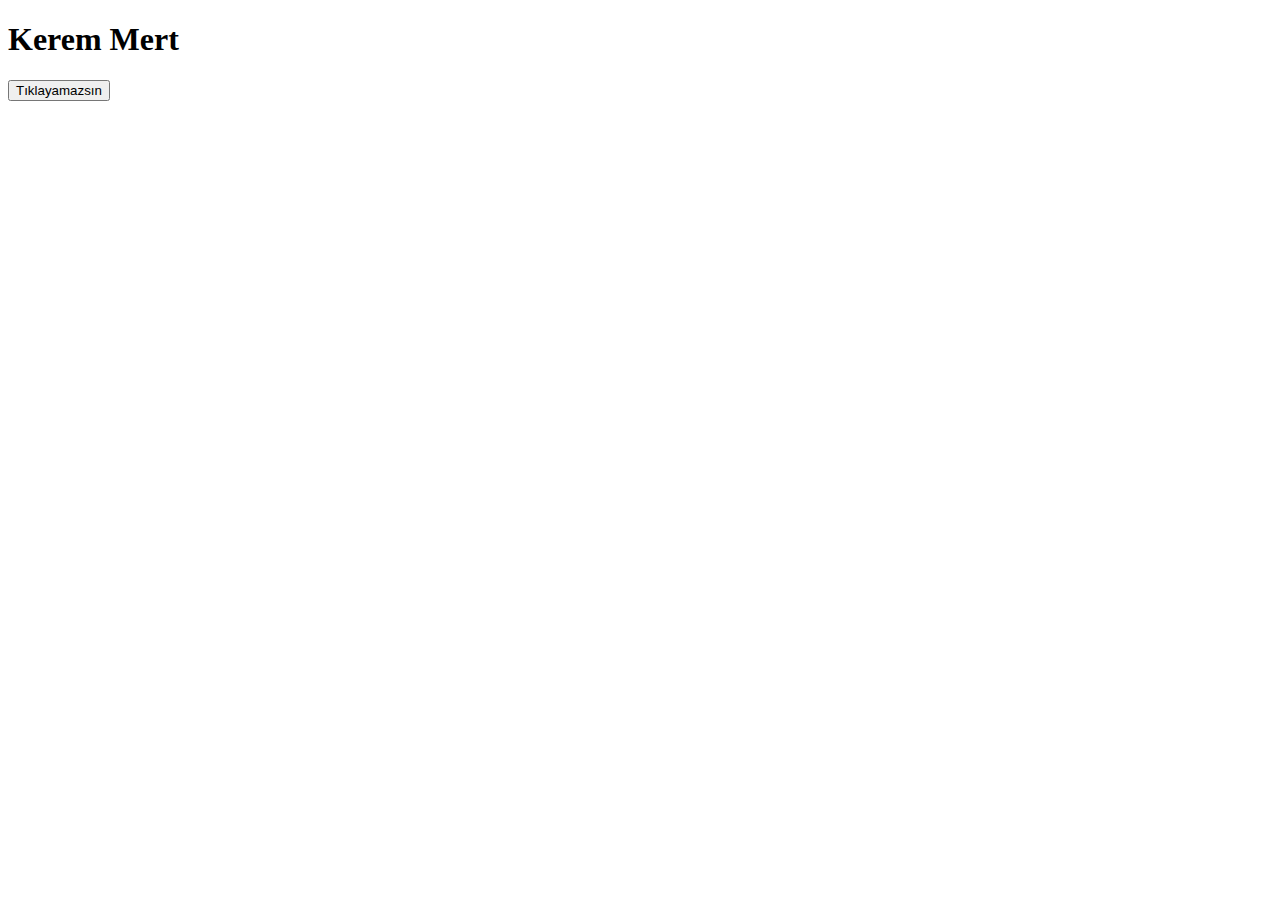
<file: escaping-button/index.html>
<!DOCTYPE html>
<html lang="tr">
<head>
    <meta charset="UTF-8">
    <meta http-equiv="X-UA-Compatible" content="IE=edge">
    <meta name="viewport" content="width=device-width, initial-scale=1.0">
    <title>Document</title>
</head>
<body>
    
    <h1>Kerem Mert</h1>
    <button id="buton">Tıklayamazsın</button>
    
    <script></script>
</body>
</html>
</file>
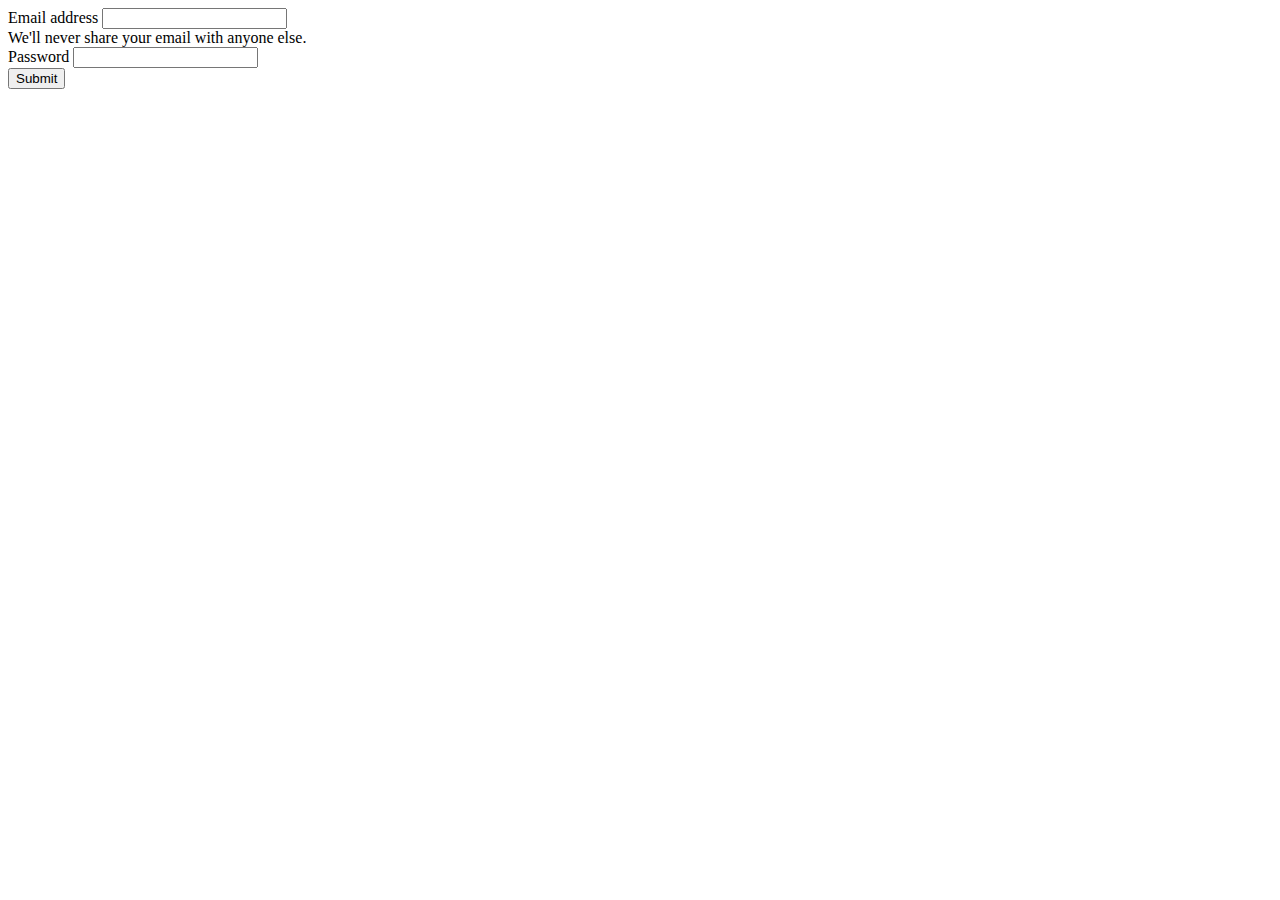
<file: form-1/index.html>
<!DOCTYPE html>
<html>
<head>
	<meta charset="utf-8">
	<meta name="viewport" content="width=device-width, initial-scale=1">
	<title>Form Example</title>
	<link href="https://cdn.jsdelivr.net/npm/bootstrap@5.3.0-alpha1/dist/css/bootstrap.min.css" rel="stylesheet" integrity="sha384-GLhlTQ8iRABdZLl6O3oVMWSktQOp6b7In1Zl3/Jr59b6EGGoI1aFkw7cmDA6j6gD" crossorigin="anonymous">
</head>
<body>

	<div id="alert" class="alert alert danger"></div>
	<div class="container">
		<form id="login">
		  <div class="mb-3">
		    <label for="exampleInputEmail1" class="form-label">Email address</label>
		    <input id="email" type="email" class="form-control" id="exampleInputEmail1" aria-describedby="emailHelp">
		    <div id="emailHelp" class="form-text">We'll never share your email with anyone else.</div>
		  </div>
		  <div class="mb-3">
		    <label for="exampleInputPassword1" class="form-label">Password</label>
		    <input id="password" type="password" class="form-control" id="exampleInputPassword1">
		  </div>
		  <button type="submit" class="btn btn-primary">Submit</button>
		</form>
	</div>


	<script src="main.js"></script>
</body>
</html>
</file>
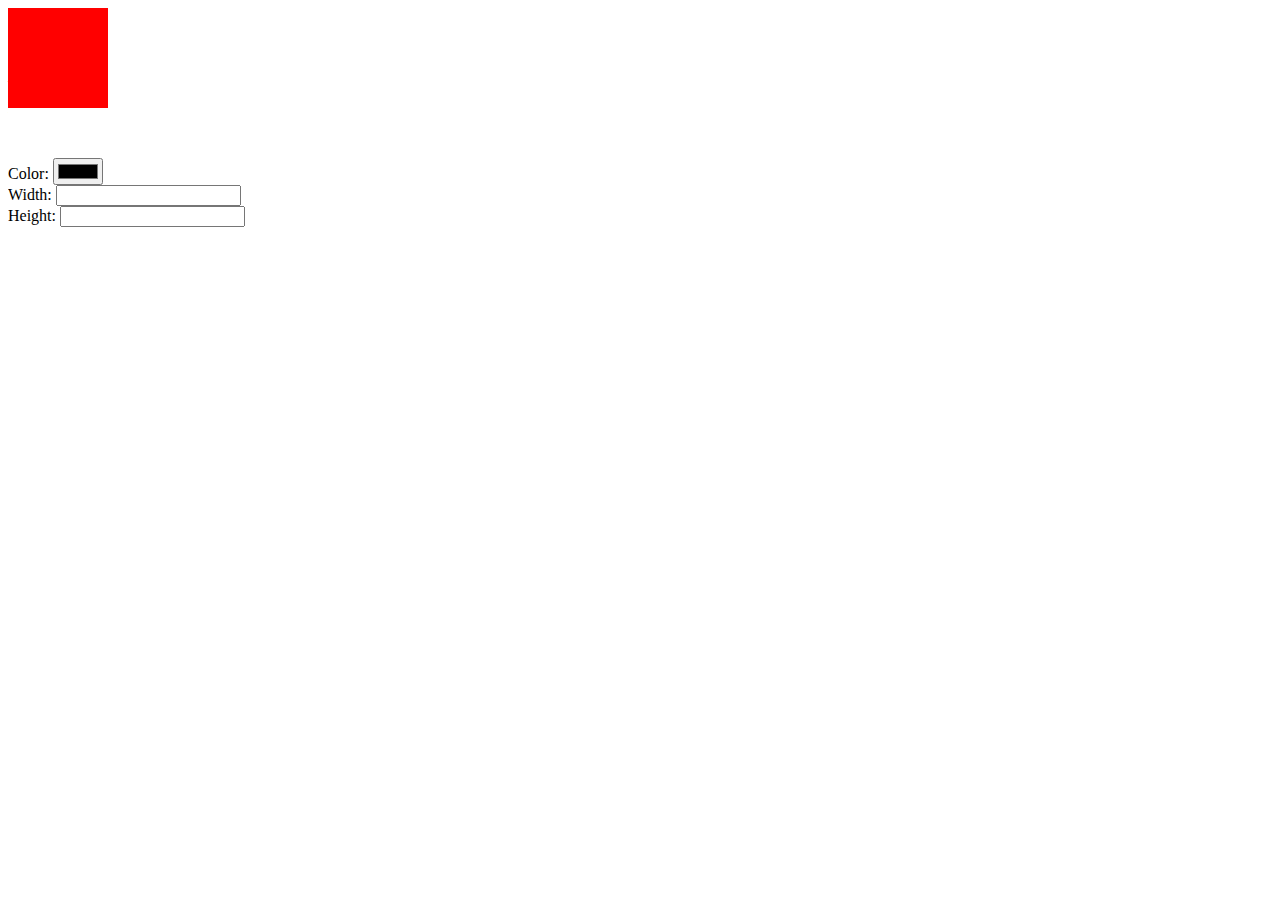
<file: kutuDuzenleme/index.html>
<!doctype html>
<html>
<head>
	<meta charset="utf-8">
	<title>Başlıksız Belge</title>
	<link rel="stylesheet" href="styles.css">
</head>

<body>
	
	
	<div id="box">
	</div>
	
	<form action="">
		<label for="color">Color:</label>
		<input onChange="colorChange()" id="color" type="color">
		<br>
		<label for="width">Width:</label>
		<input onkeyDown="widthChange()" id="width" type="number">
		<br>
		<label for="height">Height:</label>
		<input onkeyDown="heightChange()" id="height" type="number">
	</form>
	
	
	<script src="main.js"></script>
</body>
</html>
</file>
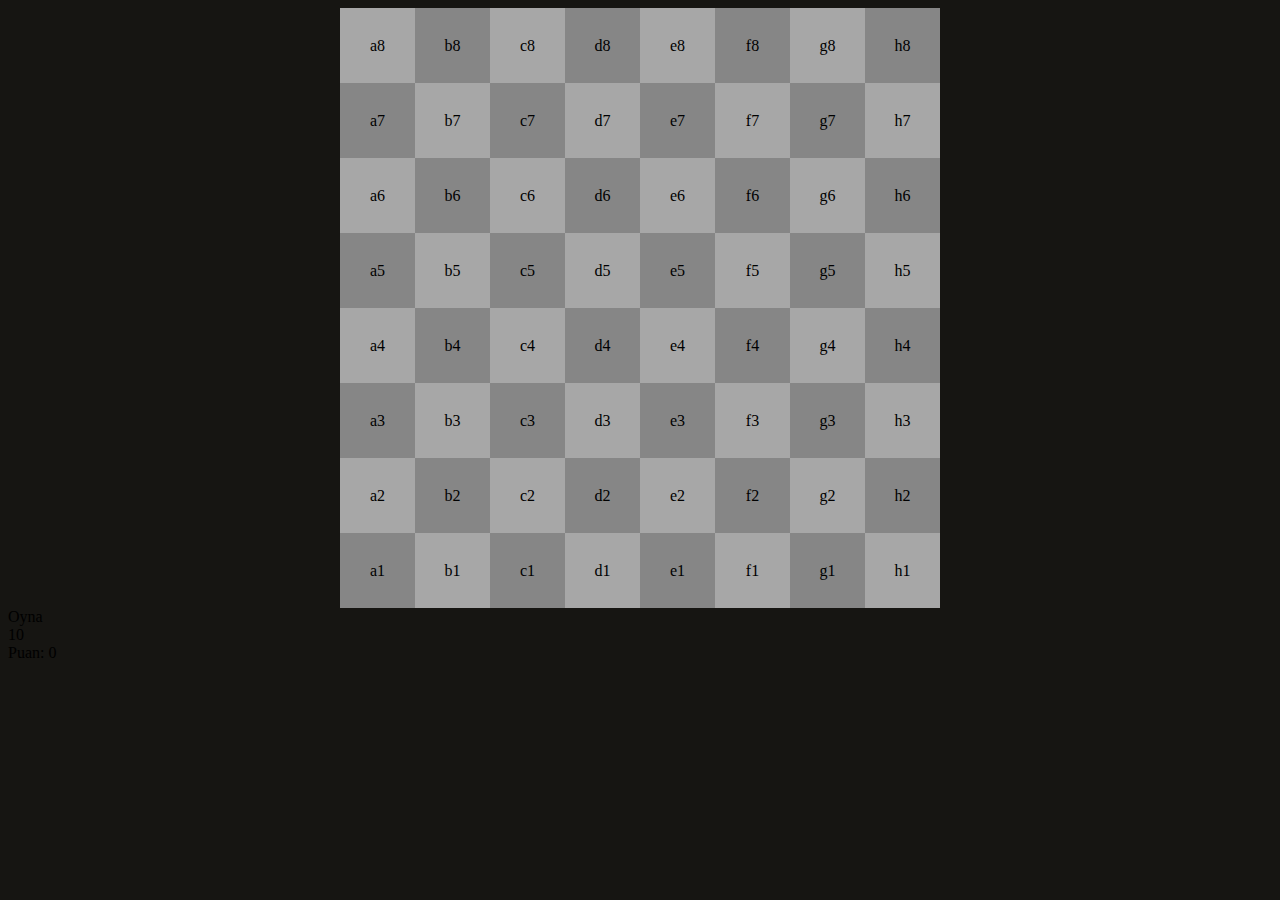
<file: satranc/index.html>
<!DOCTYPE html>
<html lang="tr">
<head>
    <meta charset="UTF-8">
    <meta http-equiv="X-UA-Compatible" content="IE=edge">
    <meta name="viewport" content="width=device-width, initial-scale=1.0">
    <title>Document</title>
    <link rel="stylesheet" href="style.css">
</head>
<body>
    
    <div id="box"></div>
    <div id="play" class="play">Oyna</div>
    <div id="time">10</div>
    <div id="point">Puan: <span>0</span></div>
    <div id="random"></div>


    <script src="main.js"></script>
</body>
</html>
</file>
<file: kutuDuzenleme/styles.css>
/* CSS Document */

form{
	margin-top: 50px;
}
</file>
<file: satranc/style.css>
body{
    background-color: #161512;
}
#box{
    margin: auto;
    width: 600px;
    height: 600px;
}

.dark{
    background-color: #868686;
    width: 75px;
    height: 75px;
    cursor: pointer;
    display: inline-block;
    margin: 0 auto;
    text-align: center;
    line-height: 75px;
}

.light{
    background-color: #a7a7a7;
    width: 75px;
    height: 75px;
    cursor: pointer;
    display: inline-block;
    margin: 0 auto;
    text-align: center;
    line-height: 75px;
}
</file>
